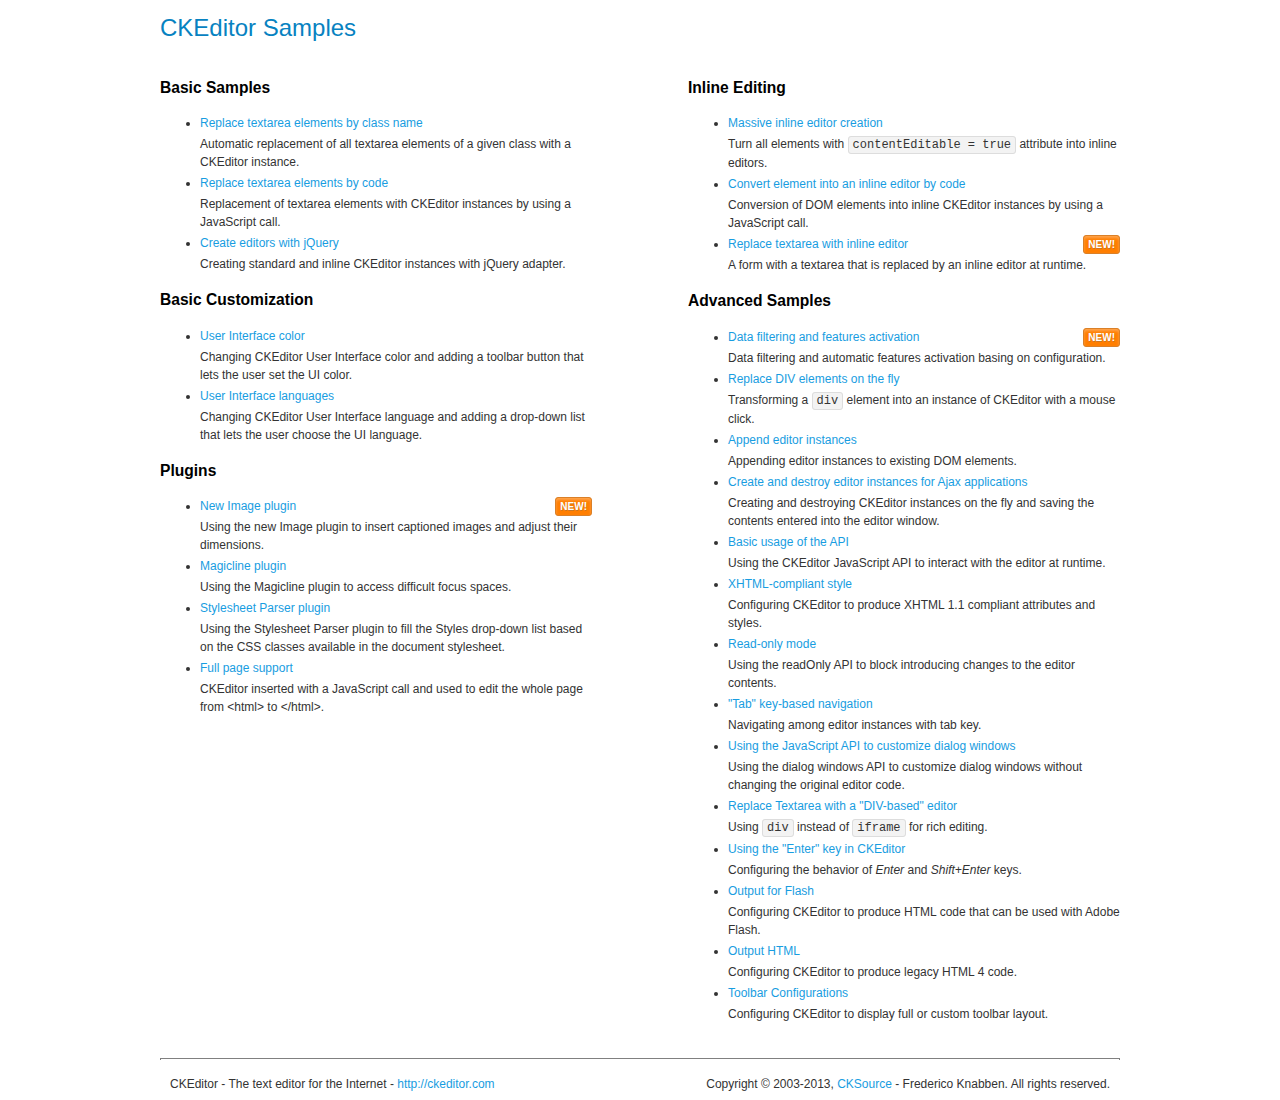
<file: client/bower_components/ng-ckeditor/libs/ckeditor/samples/index.html>
<!DOCTYPE html>
<!--
Copyright (c) 2003-2013, CKSource - Frederico Knabben. All rights reserved.
For licensing, see LICENSE.md or http://ckeditor.com/license
-->
<html>
<head>
	<title>CKEditor Samples</title>
	<meta charset="utf-8">
	<link rel="stylesheet" href="sample.css">
</head>
<body>
	<h1 class="samples">
		CKEditor Samples
	</h1>
	<div class="twoColumns">
		<div class="twoColumnsLeft">
			<h2 class="samples">
				Basic Samples
			</h2>
			<dl class="samples">
				<dt><a class="samples" href="replacebyclass.html">Replace textarea elements by class name</a></dt>
				<dd>Automatic replacement of all textarea elements of a given class with a CKEditor instance.</dd>

				<dt><a class="samples" href="replacebycode.html">Replace textarea elements by code</a></dt>
				<dd>Replacement of textarea elements with CKEditor instances by using a JavaScript call.</dd>

				<dt><a class="samples" href="jquery.html">Create editors with jQuery</a></dt>
				<dd>Creating standard and inline CKEditor instances with jQuery adapter.</dd>
			</dl>

			<h2 class="samples">
				Basic Customization
			</h2>
			<dl class="samples">
				<dt><a class="samples" href="uicolor.html">User Interface color</a></dt>
				<dd>Changing CKEditor User Interface color and adding a toolbar button that lets the user set the UI color.</dd>

				<dt><a class="samples" href="uilanguages.html">User Interface languages</a></dt>
				<dd>Changing CKEditor User Interface language and adding a drop-down list that lets the user choose the UI language.</dd>
			</dl>


			<h2 class="samples">Plugins</h2>
<dl class="samples">
<dt><a class="samples" href="plugins/image2/image2.html">New Image plugin</a><span class="new">New!</span></dt>
<dd>Using the new Image plugin to insert captioned images and adjust their dimensions.</dd>

<dt><a class="samples" href="plugins/magicline/magicline.html">Magicline plugin</a></dt>
<dd>Using the Magicline plugin to access difficult focus spaces.</dd>

<dt><a class="samples" href="plugins/stylesheetparser/stylesheetparser.html">Stylesheet Parser plugin</a></dt>
<dd>Using the Stylesheet Parser plugin to fill the Styles drop-down list based on the CSS classes available in the document stylesheet.</dd>

<dt><a class="samples" href="plugins/wysiwygarea/fullpage.html">Full page support</a></dt>
<dd>CKEditor inserted with a JavaScript call and used to edit the whole page from &lt;html&gt; to &lt;/html&gt;.</dd>
</dl>
		</div>
		<div class="twoColumnsRight">
			<h2 class="samples">
				Inline Editing
			</h2>
			<dl class="samples">
				<dt><a class="samples" href="inlineall.html">Massive inline editor creation</a></dt>
				<dd>Turn all elements with <code>contentEditable = true</code> attribute into inline editors.</dd>

				<dt><a class="samples" href="inlinebycode.html">Convert element into an inline editor by code</a></dt>
				<dd>Conversion of DOM elements into inline CKEditor instances by using a JavaScript call.</dd>

				<dt><a class="samples" href="inlinetextarea.html">Replace textarea with inline editor</a> <span class="new">New!</span></dt>
				<dd>A form with a textarea that is replaced by an inline editor at runtime.</dd>

				
			</dl>

			<h2 class="samples">
				Advanced Samples
			</h2>
			<dl class="samples">
				<dt><a class="samples" href="datafiltering.html">Data filtering and features activation</a> <span class="new">New!</span></dt>
				<dd>Data filtering and automatic features activation basing on configuration.</dd>

				<dt><a class="samples" href="divreplace.html">Replace DIV elements on the fly</a></dt>
				<dd>Transforming a <code>div</code> element into an instance of CKEditor with a mouse click.</dd>

				<dt><a class="samples" href="appendto.html">Append editor instances</a></dt>
				<dd>Appending editor instances to existing DOM elements.</dd>

				<dt><a class="samples" href="ajax.html">Create and destroy editor instances for Ajax applications</a></dt>
				<dd>Creating and destroying CKEditor instances on the fly and saving the contents entered into the editor window.</dd>

				<dt><a class="samples" href="api.html">Basic usage of the API</a></dt>
				<dd>Using the CKEditor JavaScript API to interact with the editor at runtime.</dd>

				<dt><a class="samples" href="xhtmlstyle.html">XHTML-compliant style</a></dt>
				<dd>Configuring CKEditor to produce XHTML 1.1 compliant attributes and styles.</dd>

				<dt><a class="samples" href="readonly.html">Read-only mode</a></dt>
				<dd>Using the readOnly API to block introducing changes to the editor contents.</dd>

				<dt><a class="samples" href="tabindex.html">"Tab" key-based navigation</a></dt>
				<dd>Navigating among editor instances with tab key.</dd>


				
<dt><a class="samples" href="plugins/dialog/dialog.html">Using the JavaScript API to customize dialog windows</a></dt>
<dd>Using the dialog windows API to customize dialog windows without changing the original editor code.</dd>

<dt><a class="samples" href="plugins/divarea/divarea.html">Replace Textarea with a &quot;DIV-based&quot; editor</a></dt>
<dd>Using <code>div</code> instead of <code>iframe</code> for rich editing.</dd>

<dt><a class="samples" href="plugins/enterkey/enterkey.html">Using the &quot;Enter&quot; key in CKEditor</a></dt>
<dd>Configuring the behavior of <em>Enter</em> and <em>Shift+Enter</em> keys.</dd>

<dt><a class="samples" href="plugins/htmlwriter/outputforflash.html">Output for Flash</a></dt>
<dd>Configuring CKEditor to produce HTML code that can be used with Adobe Flash.</dd>

<dt><a class="samples" href="plugins/htmlwriter/outputhtml.html">Output HTML</a></dt>
<dd>Configuring CKEditor to produce legacy HTML 4 code.</dd>

<dt><a class="samples" href="plugins/toolbar/toolbar.html">Toolbar Configurations</a></dt>
<dd>Configuring CKEditor to display full or custom toolbar layout.</dd>

			</dl>
		</div>
	</div>
	<div id="footer">
		<hr>
		<p>
			CKEditor - The text editor for the Internet - <a class="samples" href="http://ckeditor.com/">http://ckeditor.com</a>
		</p>
		<p id="copy">
			Copyright &copy; 2003-2013, <a class="samples" href="http://cksource.com/">CKSource</a> - Frederico Knabben. All rights reserved.
		</p>
	</div>
</body>
</html>
</file>
<file: client/bower_components/ng-ckeditor/libs/ckeditor/samples/sample.css>
/*
Copyright (c) 2003-2013, CKSource - Frederico Knabben. All rights reserved.
For licensing, see LICENSE.md or http://ckeditor.com/license
*/

html, body, h1, h2, h3, h4, h5, h6, div, span, blockquote, p, address, form, fieldset, img, ul, ol, dl, dt, dd, li, hr, table, td, th, strong, em, sup, sub, dfn, ins, del, q, cite, var, samp, code, kbd, tt, pre
{
	line-height: 1.5em;
}

body
{
	padding: 10px 30px;
}

input, textarea, select, option, optgroup, button, td, th
{
	font-size: 100%;
}

pre, code, kbd, samp, tt
{
	font-family: monospace,monospace;
	font-size: 1em;
}

body {
    width: 960px;
    margin: 0 auto;
}

code
{
	background: #f3f3f3;
	border: 1px solid #ddd;
	padding: 1px 4px;

	-moz-border-radius: 3px;
	-webkit-border-radius: 3px;
	border-radius: 3px;
}

abbr
{
	border-bottom: 1px dotted #555;
	cursor: pointer;
}

.new, .beta
{
	text-transform: uppercase;
	font-size: 10px;
	font-weight: bold;
	padding: 1px 4px;
	margin: 0 0 0 5px;
	color: #fff;
	float: right;

	-moz-border-radius: 3px;
	-webkit-border-radius: 3px;
	border-radius: 3px;
}

.new
{
	background: #FF7E00;
	border: 1px solid #DA8028;
	text-shadow: 0 1px 0 #C97626;

	-moz-box-shadow: 0 2px 3px 0 #FFA54E inset;
	-webkit-box-shadow: 0 2px 3px 0 #FFA54E inset;
	box-shadow: 0 2px 3px 0 #FFA54E inset;
}

.beta
{
	background: #18C0DF;
	border: 1px solid #19AAD8;
	text-shadow: 0 1px 0 #048CAD;
	font-style: italic;

	-moz-box-shadow: 0 2px 3px 0 #50D4FD inset;
	-webkit-box-shadow: 0 2px 3px 0 #50D4FD inset;
	box-shadow: 0 2px 3px 0 #50D4FD inset;
}

h1.samples
{
	color: #0782C1;
	font-size: 200%;
	font-weight: normal;
	margin: 0;
	padding: 0;
}

h1.samples a
{
	color: #0782C1;
	text-decoration: none;
	border-bottom: 1px dotted #0782C1;
}

.samples a:hover
{
	border-bottom: 1px dotted #0782C1;
}

h2.samples
{
	color: #000000;
	font-size: 130%;
	margin: 15px 0 0 0;
	padding: 0;
}

p, blockquote, address, form, pre, dl, h1.samples, h2.samples
{
	margin-bottom: 15px;
}

ul.samples
{
	margin-bottom: 15px;
}

.clear
{
	clear: both;
}

fieldset
{
	margin: 0;
	padding: 10px;
}

body, input, textarea
{
	color: #333333;
	font-family: Arial, Helvetica, sans-serif;
}

body
{
	font-size: 75%;
}

a.samples
{
	color: #189DE1;
	text-decoration: none;
}

form
{
	margin: 0;
	padding: 0;
}

pre.samples
{
	background-color: #F7F7F7;
	border: 1px solid #D7D7D7;
	overflow: auto;
	padding: 0.25em;
	white-space: pre-wrap; /* CSS 2.1 */
	word-wrap: break-word; /* IE7 */
	-moz-tab-size: 4;
	-o-tab-size: 4;
	-webkit-tab-size: 4;
	tab-size: 4;
}

#footer
{
	clear: both;
	padding-top: 10px;
}

#footer hr
{
	margin: 10px 0 15px 0;
	height: 1px;
	border: solid 1px gray;
	border-bottom: none;
}

#footer p
{
	margin: 0 10px 10px 10px;
	float: left;
}

#footer #copy
{
	float: right;
}

#outputSample
{
	width: 100%;
	table-layout: fixed;
}

#outputSample thead th
{
	color: #dddddd;
	background-color: #999999;
	padding: 4px;
	white-space: nowrap;
}

#outputSample tbody th
{
	vertical-align: top;
	text-align: left;
}

#outputSample pre
{
	margin: 0;
	padding: 0;
}

.description
{
	border: 1px dotted #B7B7B7;
	margin-bottom: 10px;
	padding: 10px 10px 0;
	overflow: hidden;
}

label
{
	display: block;
	margin-bottom: 6px;
}

/**
 *	CKEditor editables are automatically set with the "cke_editable" class
 *	plus cke_editable_(inline|themed) depending on the editor type.
 */

/* Style a bit the inline editables. */
.cke_editable.cke_editable_inline
{
	cursor: pointer;
}

/* Once an editable element gets focused, the "cke_focus" class is
   added to it, so we can style it differently. */
.cke_editable.cke_editable_inline.cke_focus
{
	box-shadow: inset 0px 0px 20px 3px #ddd, inset 0 0 1px #000;
	outline: none;
	background: #eee;
	cursor: text;
}

/* Avoid pre-formatted overflows inline editable. */
.cke_editable_inline pre
{
	white-space: pre-wrap;
	word-wrap: break-word;
}

/**
 *	Samples index styles.
 */

.twoColumns,
.twoColumnsLeft,
.twoColumnsRight
{
	overflow: hidden;
}

.twoColumnsLeft,
.twoColumnsRight
{
	width: 45%;
}

.twoColumnsLeft
{
	float: left;
}

.twoColumnsRight
{
	float: right;
}

dl.samples
{
	padding: 0 0 0 40px;
}
dl.samples > dt
{
	display: list-item;
	list-style-type: disc;
	list-style-position: outside;
	margin: 0 0 3px;
}
dl.samples > dd
{
	margin: 0 0 3px;
}
.warning
{
    color: #ff0000;
	background-color: #FFCCBA;
    border: 2px dotted #ff0000;
	padding: 15px 10px;
	margin: 10px 0;
}

/* Used on inline samples */

blockquote
{
	font-style: italic;
	font-family: Georgia, Times, "Times New Roman", serif;
	padding: 2px 0;
	border-style: solid;
	border-color: #ccc;
	border-width: 0;
}

.cke_contents_ltr blockquote
{
	padding-left: 20px;
	padding-right: 8px;
	border-left-width: 5px;
}

.cke_contents_rtl blockquote
{
	padding-left: 8px;
	padding-right: 20px;
	border-right-width: 5px;
}

img.right {
    border: 1px solid #ccc;
    float: right;
    margin-left: 15px;
    padding: 5px;
}

img.left {
    border: 1px solid #ccc;
    float: left;
    margin-right: 15px;
    padding: 5px;
}
</file>
